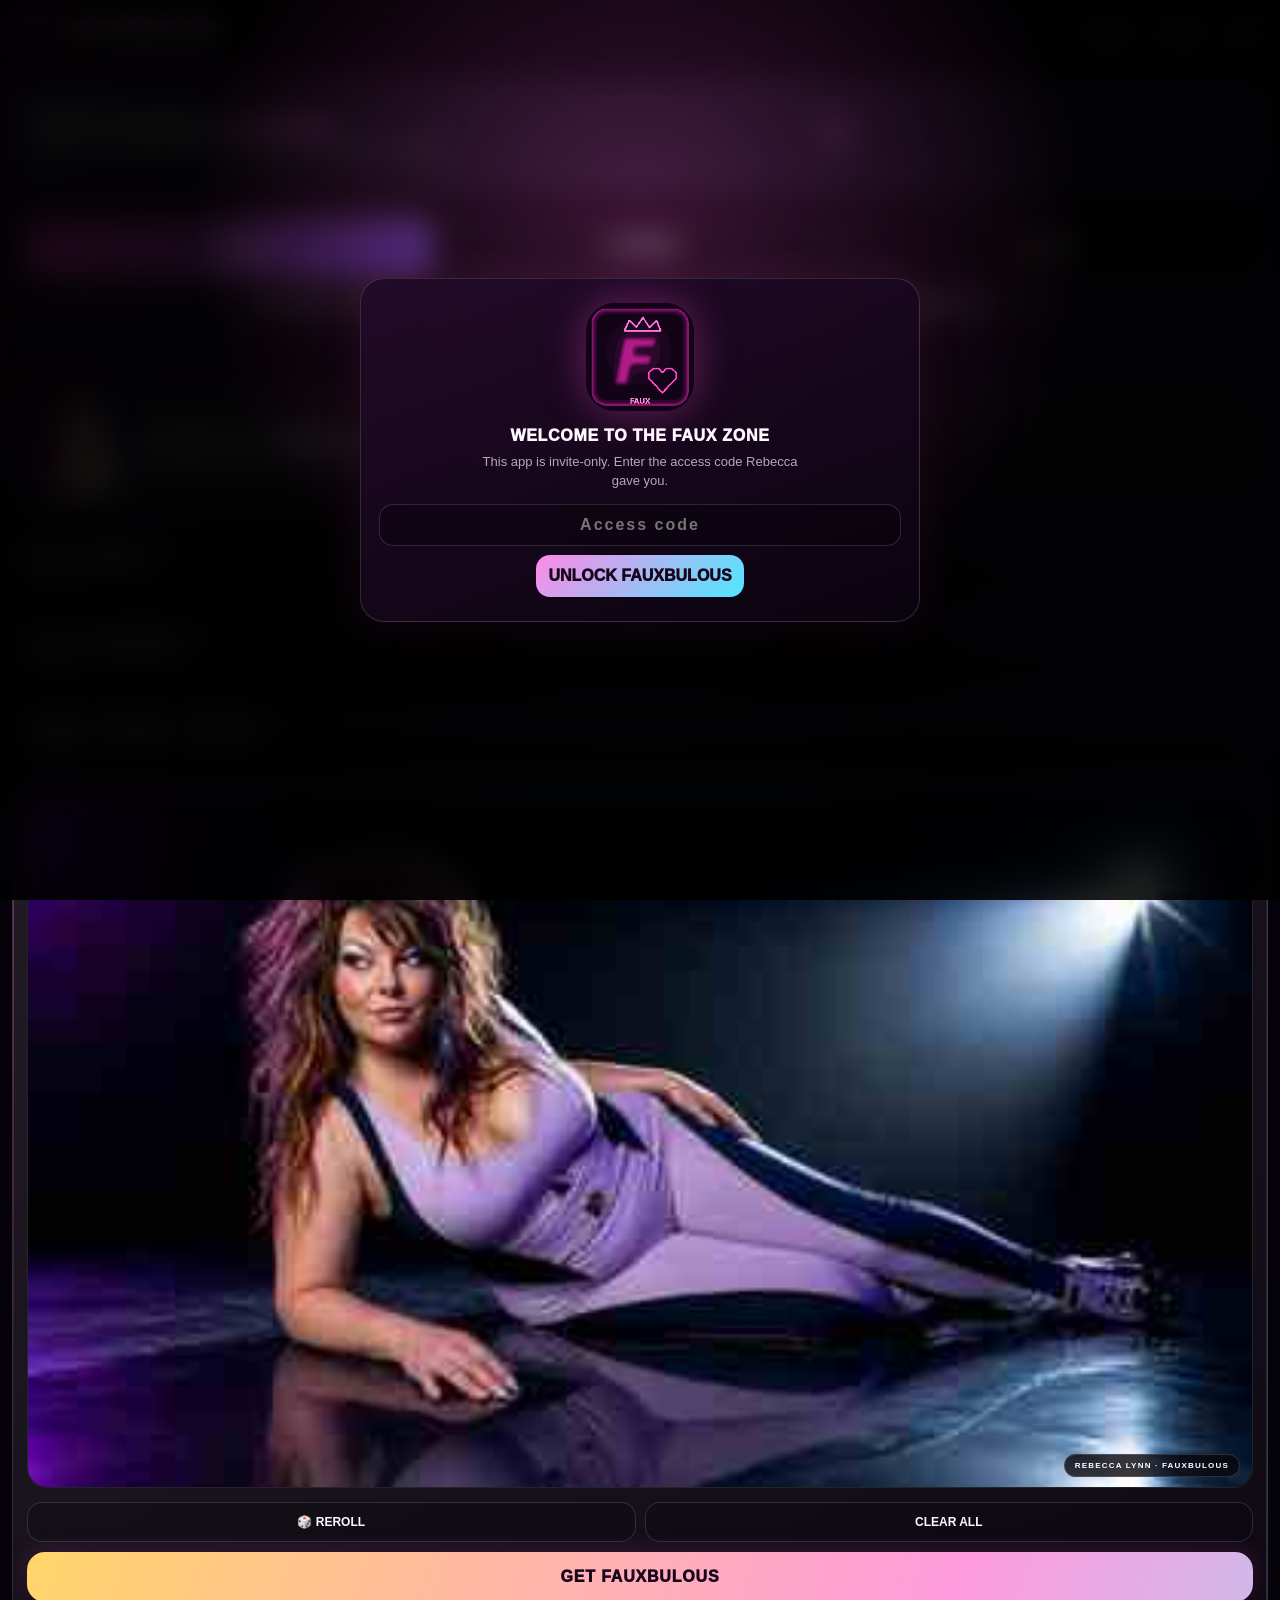
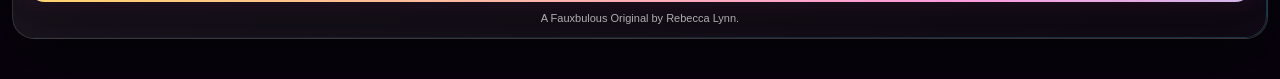
<file: index.html>
<!doctype html><html lang="en"><head>
<meta charset="utf-8"><meta name="viewport" content="width=device-width,initial-scale=1,maximum-scale=1,viewport-fit=cover"><meta name="theme-color" content="#100616"><meta name="mobile-web-app-capable" content="yes"><meta name="apple-mobile-web-app-capable" content="yes"><meta name="apple-mobile-web-app-status-bar-style" content="black-translucent"><meta name="apple-mobile-web-app-title" content="Fauxbulous"><title>AI-FAUXBULOUS</title><link rel="manifest" href="./manifest.json"><link rel="icon" href="./icons/favicon-32.png"><link rel="apple-touch-icon" href="./icons/apple-touch-icon.png"><link rel="stylesheet" href="./style.css"></head><body>
<div class="fx fx1"></div><div class="fx fx2"></div><div class="fx fx3"></div><div id="sparkLayer" class="sparkLayer" aria-hidden="true"></div>
<div class="app" id="app"><header class="topbar"><div class="brand"><img class="brandIconImg" src="./icons/icon-192.png" alt=""><div class="brandText"><div class="brandTitle">AI‑FAUXBULOUS</div><div class="brandTag">Dream it. Describe it. Create it.</div></div></div><div class="topActions"><button id="ideasBtn" class="miniBtn" type="button">💡 IDEAS</button><button id="stuckBtn" class="miniBtn miniBtnGold" type="button">HELP</button></div></header>
<main class="content" id="content">
<section class="hero card"><div><div class="eyebrow">FAUX STUDIO</div><div class="heroTitle">Build something <span>fauxbulous.</span></div><div class="heroSub">Custom image prompts with identity-safe styling, camera direction, story, and glam.</div></div><button id="spicyToggle" class="spicyBtn" type="button" aria-pressed="false"><span>🔥</span><b>SPICY MODE</b><small>OFF</small></button></section>
<section id="spicyNote" class="spicyNote hidden">🔥 Spicy Mode is for clearly adult, sensual fashion and boudoir-style glamour. It keeps imagery non-explicit and avoids nudity or sexual acts.</section>
<section class="card"><div class="cardTitle">Mode</div><div class="row"><button id="modeCustom" class="segBtn active" type="button">CUSTOM</button><button id="modeSurprise" class="segBtn" type="button">SURPRISE ME</button></div><div id="surpriseTip" class="tip hidden">Surprise Me rerolls styling and scene while keeping your people setup.</div></section>
<section class="card"><div class="cardTitle">People Setup</div><div class="grid2"><div class="field"><div class="label">How many</div><div class="pillGroup" id="countPills"></div></div><div class="field"><div class="label">Gender</div><div class="pillGroup" id="genderPills"></div></div></div><div class="grid2"><div class="field"><div class="label">Names</div><button id="namesOnImg" class="toggleBtn" type="button" aria-pressed="false">Names on image: OFF</button></div><div class="field"><div class="label">Date</div><button id="dateOnImg" class="toggleBtn" type="button" aria-pressed="false">Date on image: OFF</button></div></div><div class="grid2"><div class="field"><div class="label">Signature</div><button id="sigOnImg" class="toggleBtn" type="button" aria-pressed="true">Signature: ON</button></div><div class="field"><div class="label">Layout</div><button id="layoutPick" class="pickBtn" type="button" data-pick="layout">Pick layout</button></div></div><div id="namesInputs" class="field hidden"><div class="label">Person names</div><div id="nameInputs" class="nameInputs"></div></div><div class="field"><div class="label">People</div><div class="pillGroup" id="personTabs"></div></div></section>
<section class="card" id="personCard"><div class="cardTitle" id="personCardTitle">Person</div><div class="stack"><div class="grid2"><div class="field"><div class="label">Expression</div><button class="pickBtn" type="button" data-pick="expression">Pick expression</button></div><div class="field"><div class="label">Pose</div><button id="posePick" class="pickBtn" type="button" data-pick="pose">Pick pose</button></div></div><div class="field"><div class="label">Hair style</div><button class="pickBtn" type="button" data-pick="hairStyle">Pick hair style</button></div><div class="grid2"><div class="field"><div class="label">Hair color</div><button class="pickBtn" type="button" data-pick="hairColor">Pick hair color</button></div><div class="field"><div class="label">Hair texture</div><button class="pickBtn" type="button" data-pick="hairTexture">Pick hair texture</button></div></div><div class="grid2"><div class="field"><div class="label">Makeup</div><button id="mkToggle" class="toggleBtn" type="button" aria-pressed="false">Makeup: OFF</button><button id="mkPick" class="pickBtn hidden" type="button" data-pick="makeup">Pick makeup</button></div><div class="field"><div class="label">Lashes</div><button id="lashToggle" class="toggleBtn" type="button" aria-pressed="false">Lashes: OFF</button></div></div><div class="grid2"><div class="field"><div class="label">Nails style</div><button class="pickBtn" type="button" data-pick="nailsStyle">Pick nails</button></div><div class="field"><div class="label">Nails color</div><button class="pickBtn" type="button" data-pick="nailsColor">Pick nail color</button></div></div><div class="field"><div class="label">Interaction</div><button id="interPick" class="pickBtn" type="button" data-pick="interaction">Pick interaction</button><div class="smallNote">For groups, choose interaction once on Person 1.</div></div><div class="cardDivider"></div><div class="grid2"><div class="field"><div class="label">Tops</div><button class="pickBtn" type="button" data-pick="tops">Pick tops</button><button id="topsColorBtn" class="pickBtn hidden" type="button" data-pick="topsColor">Pick top color</button></div><div class="field"><div class="label">Bottoms</div><button class="pickBtn" type="button" data-pick="bottoms">Pick bottoms</button><button id="bottomsColorBtn" class="pickBtn hidden" type="button" data-pick="bottomsColor">Pick bottom color</button></div></div><div class="grid2"><div class="field"><div class="label">Dresses</div><button class="pickBtn" type="button" data-pick="dresses">Pick dresses</button><button id="dressesColorBtn" class="pickBtn hidden" type="button" data-pick="dressesColor">Pick dress color</button></div><div class="field"><div class="label">Shoes</div><button class="pickBtn" type="button" data-pick="shoes">Pick shoes</button><button id="shoesColorBtn" class="pickBtn hidden" type="button" data-pick="shoesColor">Pick shoe color</button></div></div><div class="grid2"><div class="field"><div class="label">Onesies</div><button class="pickBtn" type="button" data-pick="onesies">Pick onesies</button><button id="onesiesColorBtn" class="pickBtn hidden" type="button" data-pick="onesiesColor">Pick onesie color</button></div><div class="field"><div class="label">Costumes</div><button class="pickBtn" type="button" data-pick="costumes">Pick costumes</button><button id="costumesColorBtn" class="pickBtn hidden" type="button" data-pick="costumesColor">Pick costume color</button></div></div><div class="grid2"><div class="field"><div class="label">Accessories</div><button class="pickBtn" type="button" data-pick="accessories">Pick accessories</button></div><div class="field"><div class="label">Jewelry</div><button class="pickBtn" type="button" data-pick="jewelry">Pick jewelry</button></div></div><div class="grid2"><div class="field"><div class="label">Piercings</div><button id="pierToggle" class="toggleBtn" type="button" aria-pressed="false">Piercings: OFF</button><input id="pierInput" class="textInput hidden" type="text" placeholder="Type piercings…"></div><div class="field"><div class="label">Tattoos</div><button id="tatToggle" class="toggleBtn" type="button" aria-pressed="false">Tattoos: OFF</button><input id="tatInput" class="textInput hidden" type="text" placeholder="Type tattoos…"></div></div></div></section>
<section class="card" id="sceneCard"><div class="cardTitle">Scene & Style</div><div class="grid2"><div class="field"><div class="label">Indoor / Outdoor</div><button class="pickBtn" type="button" data-pick="sceneIO">Pick</button></div><div class="field"><div class="label">Environment</div><button class="pickBtn" type="button" data-pick="environment">Pick environment</button></div></div><div class="grid2"><div class="field"><div class="label">Time of day</div><button class="pickBtn" type="button" data-pick="timeOfDay">Pick time</button></div><div class="field"><div class="label">Weather</div><button class="pickBtn" type="button" data-pick="weather">Pick weather</button></div></div><div class="grid2"><div class="field"><div class="label">Camera angle</div><button class="pickBtn" type="button" data-pick="cameraAngle">Pick angle</button></div><div class="field"><div class="label">Lighting</div><button class="pickBtn" type="button" data-pick="lighting">Pick lighting</button></div></div><div class="grid2"><div class="field"><div class="label">Lens / filter</div><button class="pickBtn" type="button" data-pick="lens">Pick lens look</button></div><div class="field"><div class="label">Mood</div><button class="pickBtn" type="button" data-pick="mood">Pick mood</button></div></div><div class="field"><div class="label">Scrapbook</div><button id="scrapToggle" class="toggleBtn" type="button" aria-pressed="true">Scrapbook: ON</button></div><div id="scrapFields"><div class="grid2"><div class="field"><div class="label">Scrapbook level</div><div class="pillGroup" id="scrapLevelPills"></div></div><div class="field"><div class="label">Scrapbook style</div><button class="pickBtn" type="button" data-pick="scrapStyle">Pick style</button></div></div><div class="field"><div class="label">Scrapbook elements</div><button class="pickBtn" type="button" data-pick="scrapElements">Pick elements</button></div></div></section>
<section class="card actionCard"><div class="row"><button id="rerollBtn" class="ghostBtn" type="button">🎲 REROLL</button><button id="clearBtn" class="ghostBtn" type="button">CLEAR ALL</button></div><button id="goBtn" class="bigBtn" type="button"><span>✦</span> GET FAUXBULOUS <span>✦</span></button><div class="footer">A Fauxbulous Original by Rebecca Lynn.</div></section></main></div>
<div id="accessModal" class="modal accessModal" role="dialog" aria-modal="true"><div class="modalGlass accessGlass"><img src="./icons/icon-192.png" class="accessIcon" alt=""><div class="modalTitle center">WELCOME TO THE FAUX ZONE</div><div class="accessText">This app is invite-only. Enter the access code Rebecca gave you.</div><input id="accessCodeInput" class="textInput accessInput" type="password" autocomplete="one-time-code" placeholder="Access code"><div id="accessError" class="errorText hidden">That code didn’t unlock the glitter vault.</div><button id="accessEnter" class="confirmBtn" type="button">UNLOCK FAUXBULOUS</button></div></div>
<div id="pickerModal" class="modal hidden" role="dialog" aria-modal="true"><div class="modalGlass modalGlassTall"><div class="modalTop"><div id="pickerTitle" class="modalTitle">Pick</div><button id="pickerClose" class="miniBtn" type="button">✕</button></div><div id="pickerList" class="pickerList" role="listbox"></div><div id="customBox" class="customBox hidden"><div class="label">Custom</div><input id="customInput" class="textInput" type="text" placeholder="Type your custom choice…"></div><div class="modalBottom"><button id="pickerConfirm" class="confirmBtn" type="button">CONFIRM</button></div></div></div>
<div id="promptModal" class="modal hidden" role="dialog" aria-modal="true"><div class="modalGlass modalGlassTall"><div class="modalTop"><div class="modalTitle">READY, SET, FAUX</div><button id="promptClose" class="miniBtn" type="button">✕</button></div><textarea id="promptText" class="promptText" readonly></textarea><div class="modalBottom"><button id="copyBtn" class="confirmBtn" type="button">COPY PROMPT</button><button id="promptOk" class="ghostBtn" type="button">DONE</button></div></div></div>
<div id="ideasModal" class="modal hidden" role="dialog" aria-modal="true"><div class="modalGlass modalGlassTall"><div class="modalTop"><div class="modalTitle">IDEAS & ISSUES 💡</div><button id="ideasClose" class="miniBtn" type="button">✕</button></div><div class="smallNote">Send Rebecca a feature idea or tell her exactly what broke. The report opens as a GitHub issue so she can hand it to ChatGPT for repair.</div><div class="field"><div class="label">Type</div><select id="ideaType" class="select"><option>Idea / feature request</option><option>Bug / something is broken</option><option>Design / UI suggestion</option><option>Prompt quality issue</option></select></div><div class="field"><div class="label">Title</div><input id="ideaTitle" class="textInput" type="text" placeholder="Short title"></div><div class="field grow"><div class="label">Details</div><textarea id="ideaDetails" class="ideaText" placeholder="What would you like changed? If it is a bug, tell Rebecca what you tapped and what happened."></textarea></div><div class="modalBottom"><button id="copyReportBtn" class="ghostBtn" type="button">COPY REPORT</button><button id="sendReportBtn" class="confirmBtn" type="button">SEND TO REBECCA</button></div></div></div>
<div id="welcomeModal" class="modal hidden" role="dialog" aria-modal="true"><div class="modalGlass"><div class="welcomeText">Hi bestie. You’re officially in the Faux Zone. ✨</div><button id="enterBtn" class="confirmBtn" type="button">ENTER NOW</button></div></div>
<div id="stuckModal" class="modal hidden" role="dialog" aria-modal="true"><div class="modalGlass modalGlassTall"><div class="modalTop"><div class="modalTitle">QUICK HELP</div><button id="stuckClose" class="miniBtn" type="button">✕</button></div><div class="letter" id="stuckLetter"></div><div class="modalBottom"><button id="stuckOk" class="confirmBtn" type="button">GOT IT</button></div></div></div>
<script defer src="./script.js?v=24"></script><script defer src="./suite-v5.js?v=24"></script><script defer src="./learn-v6.js?v=24"></script><script defer src="./creator-v7.js?v=24"></script><script defer src="./finish-v9.js?v=24"></script><script defer src="./signature-v10.js?v=24"></script><script defer src="./ui-v14-patch.js?v=24"></script><script defer src="./ui-v24-stable.js?v=24"></script></body></html>
</file>
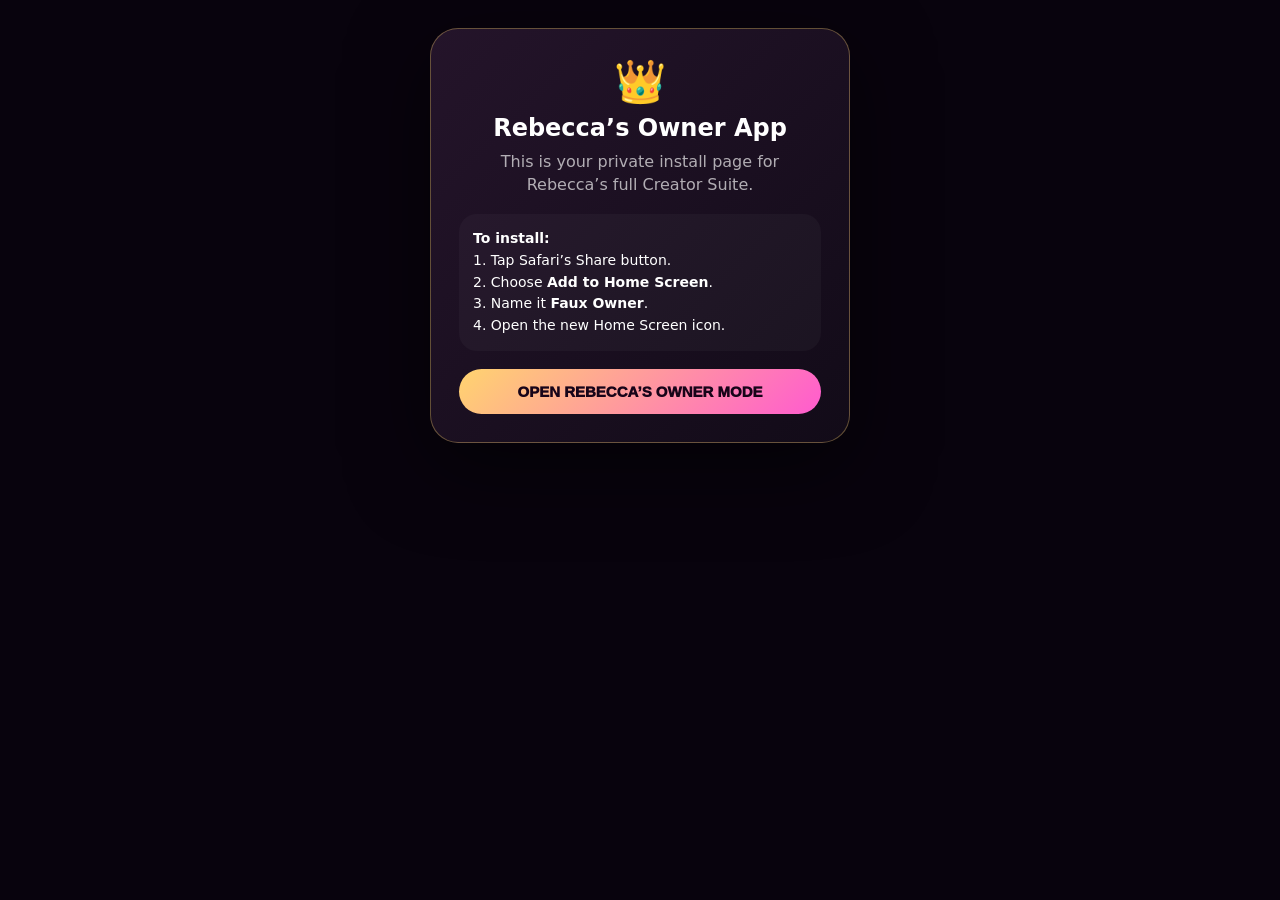
<file: owner-install-v36.html>
<!doctype html><html lang="en"><head><meta charset="utf-8"><meta name="viewport" content="width=device-width,initial-scale=1,viewport-fit=cover"><meta name="theme-color" content="#100616"><meta name="apple-mobile-web-app-capable" content="yes"><meta name="apple-mobile-web-app-status-bar-style" content="black-translucent"><meta name="apple-mobile-web-app-title" content="Faux Owner"><link rel="manifest" href="./owner-manifest.json?v=36"><link rel="apple-touch-icon" href="./icons/icon-192.png"><title>Rebecca’s Owner App</title><style>html,body{margin:0;min-height:100%;background:#08030d;color:#fff;font-family:system-ui,-apple-system,sans-serif}body{display:grid;place-items:center;padding:28px}.box{width:min(420px,100%);box-sizing:border-box;text-align:center;padding:28px;border:1px solid #ffd46f55;border-radius:28px;background:linear-gradient(135deg,#24142a,#120b18);box-shadow:0 24px 80px #0008}.crown{font-size:42px}.t{font-weight:900;font-size:24px;margin:8px 0}.s{color:#ffffffa8;line-height:1.45}.steps{margin:18px 0;text-align:left;padding:14px;border-radius:18px;background:#ffffff08;line-height:1.55;font-size:14px}.go{width:100%;border:0;border-radius:999px;padding:14px 16px;font-size:15px;font-weight:950;background:linear-gradient(135deg,#ffd46f,#ff5bcf);color:#180419}</style></head><body><div class="box"><div class="crown">👑</div><div class="t">Rebecca’s Owner App</div><div class="s">This is your private install page for Rebecca’s full Creator Suite.</div><div class="steps"><b>To install:</b><br>1. Tap Safari’s Share button.<br>2. Choose <b>Add to Home Screen</b>.<br>3. Name it <b>Faux Owner</b>.<br>4. Open the new Home Screen icon.</div><button class="go" id="go">OPEN REBECCA’S OWNER MODE</button></div><script>const openOwner=()=>{localStorage.setItem('faux-rebecca-owner-access-v34','1');localStorage.setItem('faux-rebecca-owner-view-v34','1');location.replace('./?owner=rebecca&v=36')};document.getElementById('go').onclick=openOwner;const standalone=window.matchMedia('(display-mode: standalone)').matches||window.navigator.standalone===true;if(standalone)openOwner();</script></body></html>
</file>
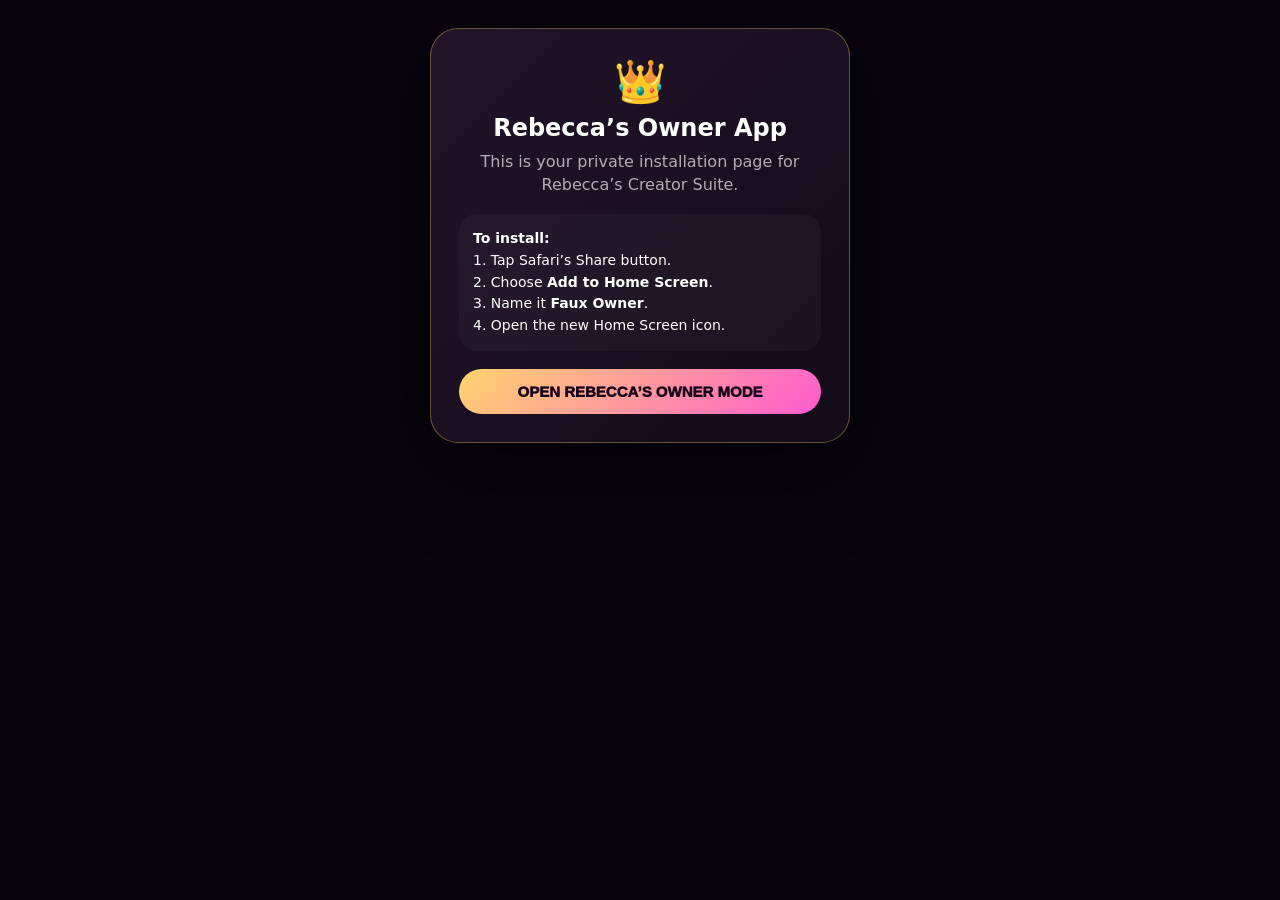
<file: owner-v36.html>
<!doctype html><html lang="en"><head><meta charset="utf-8"><meta name="viewport" content="width=device-width,initial-scale=1,viewport-fit=cover"><meta name="theme-color" content="#100616"><meta name="apple-mobile-web-app-capable" content="yes"><meta name="apple-mobile-web-app-status-bar-style" content="black-translucent"><meta name="apple-mobile-web-app-title" content="Faux Owner"><link rel="manifest" href="./owner-manifest.json?v=36"><link rel="apple-touch-icon" href="./icons/icon-192.png"><title>Rebecca’s AI-FAUXBULOUS Owner App</title><style>html,body{margin:0;min-height:100%;background:#08030d;color:#fff;font-family:system-ui,-apple-system,sans-serif}body{display:grid;place-items:center;padding:28px}.box{width:min(420px,100%);box-sizing:border-box;text-align:center;padding:28px;border:1px solid #ffd46f55;border-radius:28px;background:linear-gradient(135deg,#24142a,#120b18);box-shadow:0 24px 80px #0008}.crown{font-size:42px}.t{font-weight:900;font-size:24px;margin:8px 0}.s{color:#ffffffa8;line-height:1.45}.steps{margin:18px 0;text-align:left;padding:14px;border-radius:18px;background:#ffffff08;line-height:1.55;font-size:14px}.go{width:100%;border:0;border-radius:999px;padding:14px 16px;font-size:15px;font-weight:950;background:linear-gradient(135deg,#ffd46f,#ff5bcf);color:#180419}</style></head><body><div class="box"><div class="crown">👑</div><div class="t">Rebecca’s Owner App</div><div class="s">This is your private installation page for Rebecca’s Creator Suite.</div><div class="steps"><b>To install:</b><br>1. Tap Safari’s Share button.<br>2. Choose <b>Add to Home Screen</b>.<br>3. Name it <b>Faux Owner</b>.<br>4. Open the new Home Screen icon.</div><button class="go" id="go">OPEN REBECCA’S OWNER MODE</button></div><script>const openOwner=()=>{localStorage.setItem('faux-rebecca-owner-access-v34','1');localStorage.setItem('faux-rebecca-owner-view-v34','1');location.replace('./?owner=rebecca&v=36')};document.getElementById('go').onclick=openOwner;const standalone=window.matchMedia('(display-mode: standalone)').matches||window.navigator.standalone===true;if(standalone)openOwner();</script></body></html>
</file>
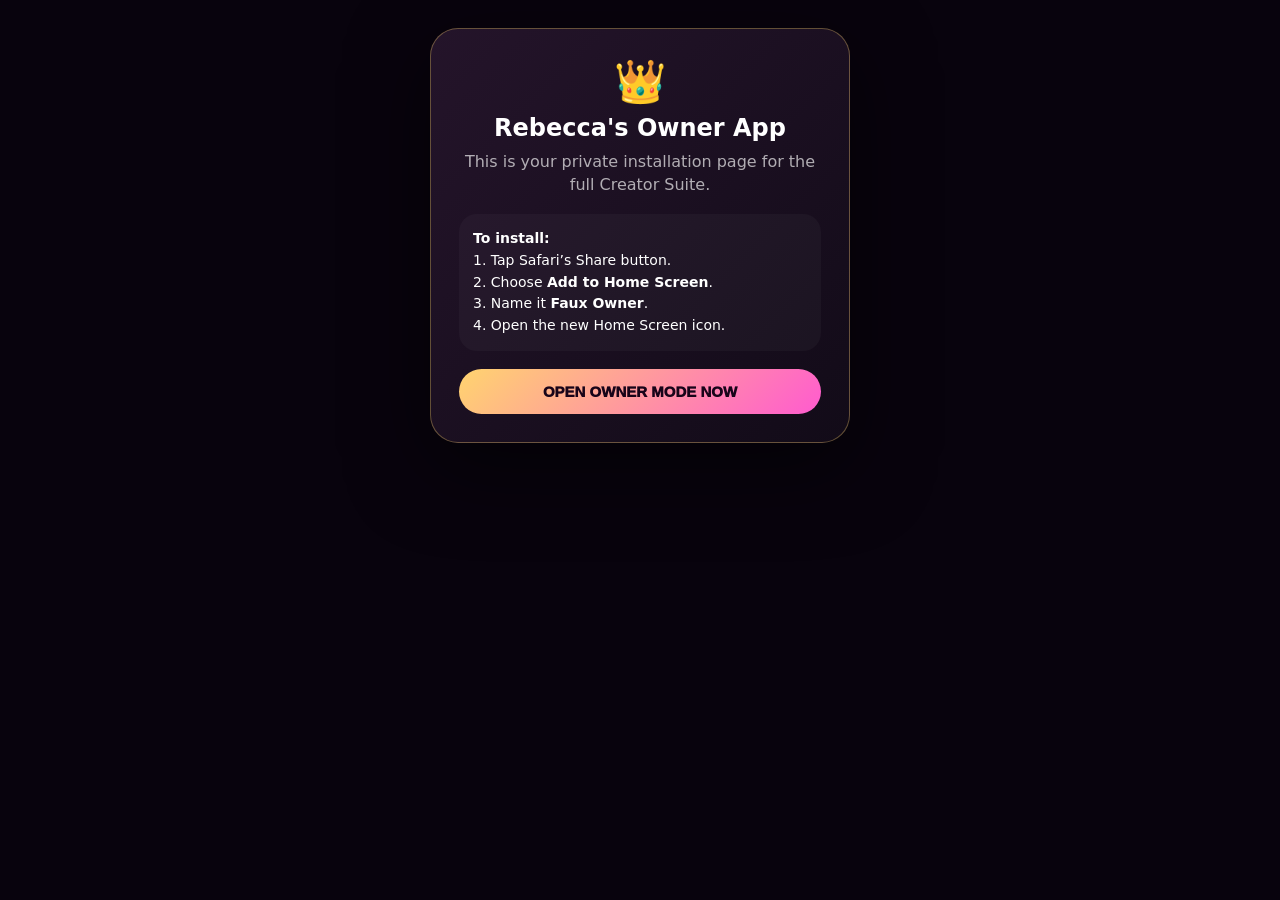
<file: owner.html>
<!doctype html><html lang="en"><head><meta charset="utf-8"><meta name="viewport" content="width=device-width,initial-scale=1,viewport-fit=cover"><meta name="theme-color" content="#100616"><meta name="apple-mobile-web-app-capable" content="yes"><meta name="apple-mobile-web-app-status-bar-style" content="black-translucent"><meta name="apple-mobile-web-app-title" content="Faux Owner"><link rel="manifest" href="./owner-manifest.json"><link rel="apple-touch-icon" href="./icons/icon-192.png"><title>Rebecca's AI-FAUXBULOUS Owner App</title><style>html,body{margin:0;min-height:100%;background:#08030d;color:#fff;font-family:system-ui,-apple-system,sans-serif}body{display:grid;place-items:center;padding:28px}.box{width:min(420px,100%);box-sizing:border-box;text-align:center;padding:28px;border:1px solid #ffd46f55;border-radius:28px;background:linear-gradient(135deg,#24142a,#120b18);box-shadow:0 24px 80px #0008}.crown{font-size:42px}.t{font-weight:900;font-size:24px;margin:8px 0}.s{color:#ffffffa8;line-height:1.45}.steps{margin:18px 0;text-align:left;padding:14px;border-radius:18px;background:#ffffff08;line-height:1.55;font-size:14px}.go{width:100%;border:0;border-radius:999px;padding:14px 16px;font-size:15px;font-weight:950;background:linear-gradient(135deg,#ffd46f,#ff5bcf);color:#180419}</style></head><body><div class="box"><div class="crown">👑</div><div class="t">Rebecca's Owner App</div><div class="s">This is your private installation page for the full Creator Suite.</div><div class="steps"><b>To install:</b><br>1. Tap Safari’s Share button.<br>2. Choose <b>Add to Home Screen</b>.<br>3. Name it <b>Faux Owner</b>.<br>4. Open the new Home Screen icon.</div><button class="go" id="go">OPEN OWNER MODE NOW</button></div><script>const openOwner=()=>{localStorage.setItem('faux-rebecca-owner-access-v34','1');localStorage.setItem('faux-rebecca-owner-view-v34','1');location.replace('./?owner=rebecca&v=36')};document.getElementById('go').onclick=openOwner;const standalone=window.matchMedia('(display-mode: standalone)').matches||window.navigator.standalone===true;if(standalone)openOwner();</script></body></html>
</file>
<file: style.css>
*{box-sizing:border-box} :root{--bg:#08030d;--bg2:#190821;--glass:rgba(20,8,31,.72);--stroke:rgba(255,255,255,.14);--pink:#ff4fcf;--pink2:#ff8ae6;--purple:#9a52ff;--cyan:#4fe8ff;--gold:#ffd56a;--text:#fff7ff;--muted:rgba(255,247,255,.68);--danger:#ff5478;--shadow:0 22px 60px rgba(0,0,0,.48);--r:22px;--font:-apple-system,BlinkMacSystemFont,"Segoe UI",Inter,Roboto,Arial,sans-serif}
html{width:100%;min-height:100%;margin:0;background:var(--bg);overflow-x:hidden;-webkit-text-size-adjust:100%}
body{width:100%;min-height:100%;margin:0;background:var(--bg);color:var(--text);font-family:var(--font);overflow-x:hidden;position:relative;-webkit-tap-highlight-color:transparent}
button,input,select,textarea{font:inherit}.hidden{display:none!important}
.fx{position:fixed;border-radius:50%;filter:blur(70px);opacity:.42;pointer-events:none;animation:drift 12s ease-in-out infinite alternate;will-change:transform}
.fx1{width:44vw;height:44vw;left:-15vw;top:-10vw;background:#ff2ac7}.fx2{width:48vw;height:48vw;right:-18vw;top:20vh;background:#5e33ff;animation-delay:-3s}.fx3{width:40vw;height:40vw;left:30vw;bottom:-20vw;background:#1ddfff;animation-delay:-6s}
@keyframes drift{to{transform:translate3d(5vw,3vh,0) scale(1.15)}}
.sparkLayer{position:fixed;inset:0;pointer-events:none;z-index:2;overflow:hidden}.spark{position:absolute;width:4px;height:4px;border-radius:50%;background:white;box-shadow:0 0 9px var(--pink);animation:spark 1s ease-out forwards}@keyframes spark{0%{opacity:0;transform:scale(.2)}30%{opacity:1}100%{opacity:0;transform:translateY(-34px) scale(1.7)}}
.app{min-height:100dvh;display:flex;flex-direction:column;position:relative;z-index:3;background:linear-gradient(180deg,rgba(8,3,13,.55),rgba(8,3,13,.82))}
.topbar{display:flex;justify-content:space-between;align-items:center;gap:10px;padding:calc(10px + env(safe-area-inset-top)) 12px 10px;border-bottom:1px solid rgba(255,255,255,.08);background:rgba(6,2,10,.88);backdrop-filter:blur(22px);-webkit-backdrop-filter:blur(22px)}
.brand{display:flex;align-items:center;gap:10px;min-width:0}.brandIconImg{width:48px;height:48px;border-radius:15px;box-shadow:0 0 22px rgba(255,79,207,.42)}.brandText{min-width:0}.brandTitle{font-weight:950;letter-spacing:.7px;font-size:17px;text-shadow:0 0 20px rgba(255,79,207,.4)}.brandTag{font-size:11px;color:var(--muted);white-space:nowrap;overflow:hidden;text-overflow:ellipsis}.topActions{display:flex;gap:7px}
.content{width:100%;padding:12px 12px calc(28px + env(safe-area-inset-bottom));overflow:visible;overscroll-behavior-y:auto}
.card{position:relative;padding:15px;margin-bottom:12px;border:1px solid var(--stroke);border-radius:var(--r);background:linear-gradient(145deg,rgba(255,255,255,.105),rgba(255,255,255,.035));box-shadow:var(--shadow),inset 0 1px rgba(255,255,255,.06);backdrop-filter:blur(20px);-webkit-backdrop-filter:blur(20px)}.card:before{content:"";position:absolute;inset:0;border-radius:inherit;padding:1px;background:linear-gradient(135deg,rgba(255,79,207,.45),transparent 35%,rgba(79,232,255,.2));-webkit-mask:linear-gradient(#000 0 0) content-box,linear-gradient(#000 0 0);-webkit-mask-composite:xor;pointer-events:none}
.hero{display:flex;justify-content:space-between;align-items:center;gap:12px;overflow:hidden}.hero:after{content:"✦";position:absolute;right:32%;top:8px;color:var(--pink2);opacity:.25;font-size:72px;transform:rotate(17deg)}.eyebrow{font-size:10px;font-weight:900;letter-spacing:2px;color:var(--cyan)}.heroTitle{font-size:22px;font-weight:950;line-height:1.05;margin:3px 0}.heroTitle span{background:linear-gradient(90deg,var(--pink2),var(--cyan));-webkit-background-clip:text;color:transparent}.heroSub{font-size:12px;line-height:1.35;color:var(--muted);max-width:440px}
.spicyBtn{min-width:108px;border:1px solid rgba(255,255,255,.16);border-radius:20px;padding:10px;background:rgba(0,0,0,.22);color:white;display:grid;grid-template-columns:auto 1fr;gap:1px 6px;align-items:center;text-align:left;box-shadow:inset 0 0 18px rgba(255,255,255,.03)}.spicyBtn span{font-size:24px;grid-row:1/3}.spicyBtn b{font-size:11px}.spicyBtn small{font-size:10px;color:var(--muted)}.spicyBtn[aria-pressed=true]{border-color:rgba(255,74,102,.8);background:linear-gradient(135deg,rgba(255,35,96,.35),rgba(255,79,207,.18));box-shadow:0 0 24px rgba(255,44,99,.25),inset 0 0 22px rgba(255,80,160,.12)}.spicyNote{padding:11px 13px;margin-bottom:12px;border-radius:16px;border:1px solid rgba(255,84,120,.38);background:rgba(120,7,36,.34);font-size:12px;line-height:1.4}body.spicy{--pink:#ff285f;--pink2:#ff5894;--purple:#ff2ac7;--cyan:#ff9cce}
.cardTitle{font-size:12px;font-weight:950;letter-spacing:.8px;text-transform:uppercase;color:rgba(255,255,255,.86);margin-bottom:10px}.row{display:flex;gap:9px}.grid2{display:grid;grid-template-columns:1fr 1fr;gap:10px}.stack{display:flex;flex-direction:column;gap:10px}.field{min-width:0;margin-top:10px}.grid2>.field{margin-top:0}.label{font-size:11px;color:var(--muted);margin-bottom:5px}.smallNote{font-size:11px;line-height:1.35;color:var(--muted);margin-top:5px}.tip{font-size:11px;color:var(--muted);margin-top:9px;padding:9px;border-radius:13px;background:rgba(255,255,255,.04)}
button{cursor:pointer;touch-action:manipulation}.segBtn,.pill,.pickBtn,.toggleBtn,.ghostBtn,.miniBtn,.confirmBtn,.bigBtn{border:1px solid var(--stroke);color:var(--text);background:rgba(0,0,0,.2);transition:transform .14s ease,box-shadow .2s ease,border-color .2s ease,background .2s ease}.segBtn:active,.pill:active,.pickBtn:active,.toggleBtn:active,.ghostBtn:active,.miniBtn:active,.confirmBtn:active,.bigBtn:active{transform:scale(.98)}.segBtn{flex:1;border-radius:999px;padding:11px;font-size:12px;font-weight:900;letter-spacing:.7px}.segBtn.active{border-color:rgba(255,79,207,.65);background:linear-gradient(135deg,rgba(255,79,207,.22),rgba(79,232,255,.1));box-shadow:0 0 20px rgba(255,79,207,.16)}.pillGroup{display:flex;flex-wrap:wrap;gap:7px}.pill{border-radius:999px;padding:9px 11px;font-size:11px;font-weight:850}.pill.active{border-color:rgba(79,232,255,.7);background:rgba(79,232,255,.13);box-shadow:0 0 18px rgba(79,232,255,.12)}.pickBtn,.toggleBtn{width:100%;min-height:44px;border-radius:14px;padding:10px 11px;text-align:left;font-size:13px;font-weight:800;overflow:hidden;text-overflow:ellipsis}.pickBtn:after{content:"›";float:right;opacity:.65;font-size:18px;line-height:13px}.toggleBtn{text-align:center}.toggleBtn[aria-pressed=true]{border-color:rgba(255,213,106,.55);background:linear-gradient(135deg,rgba(255,213,106,.16),rgba(255,79,207,.09))}
.textInput,.select,.ideaText,.promptText{width:100%;border:1px solid var(--stroke);border-radius:14px;background:rgba(0,0,0,.26);color:var(--text);padding:11px 12px;outline:none;font-size:16px}.textInput:focus,.select:focus,.ideaText:focus{border-color:rgba(255,79,207,.65);box-shadow:0 0 0 3px rgba(255,79,207,.1)}.select option{color:#111}.cardDivider{height:1px;background:rgba(255,255,255,.08);margin:2px 0 0}.ghostBtn{flex:1;border-radius:15px;padding:12px;font-weight:900;font-size:12px}.bigBtn{width:100%;border:0;border-radius:18px;padding:16px;margin-top:10px;font-weight:950;letter-spacing:.8px;color:#17051b;background:linear-gradient(110deg,var(--gold),#ff9bdd 38%,#78f1ff 75%,var(--gold));background-size:200% 100%;box-shadow:0 16px 34px rgba(0,0,0,.42),0 0 26px rgba(255,79,207,.18);animation:shine 5s linear infinite}.bigBtn span{opacity:.7}@keyframes shine{to{background-position:200% 0}}.footer{text-align:center;font-size:11px;color:var(--muted);margin-top:10px}.miniBtn{border-radius:999px;padding:9px 10px;font-size:10px;font-weight:950;white-space:nowrap}.miniBtnGold{border-color:rgba(255,213,106,.5);color:#ffe59b}
.modal{position:fixed;inset:0;z-index:50;display:flex;align-items:center;justify-content:center;padding:16px;background:rgba(0,0,0,.72);backdrop-filter:blur(15px);-webkit-backdrop-filter:blur(15px)}.modalGlass{width:min(560px,100%);max-height:88dvh;padding:15px;border:1px solid rgba(255,255,255,.15);border-radius:24px;background:linear-gradient(160deg,rgba(35,10,42,.96),rgba(10,4,15,.96));box-shadow:0 30px 90px rgba(0,0,0,.7),0 0 44px rgba(255,79,207,.12)}.modalGlassTall{display:flex;flex-direction:column}.modalTop{display:flex;justify-content:space-between;align-items:center;gap:10px}.modalTitle{font-weight:950;letter-spacing:.7px}.center{text-align:center}.modalBottom{display:flex;gap:8px;margin-top:11px}.confirmBtn{flex:1;border:0;border-radius:14px;padding:12px;font-weight:950;color:#18051c;background:linear-gradient(135deg,var(--pink2),var(--cyan))}.pickerList{overflow:auto;max-height:52dvh;display:flex;flex-direction:column;gap:7px;margin-top:10px}.pickItem{border:1px solid var(--stroke);border-radius:14px;background:rgba(255,255,255,.04);color:white;padding:11px;text-align:left;font-size:13px}.pickItem.active{border-color:var(--pink);background:rgba(255,79,207,.13)}.customBox{margin-top:10px}.promptText{min-height:52dvh;resize:none;line-height:1.38;margin-top:10px}.ideaText{min-height:180px;resize:vertical;line-height:1.4}.grow{flex:1}.welcomeText{text-align:center;font-size:17px;font-weight:900;margin:8px 0 14px}.letter{overflow:auto;line-height:1.48;font-size:13px;color:rgba(255,255,255,.88);margin-top:8px}.accessModal{z-index:100;background:radial-gradient(circle at 50% 25%,rgba(255,79,207,.2),rgba(0,0,0,.88) 48%)}.accessGlass{text-align:center;padding:24px 18px}.accessIcon{width:108px;height:108px;border-radius:29px;box-shadow:0 0 42px rgba(255,79,207,.35);margin-bottom:12px}.accessText{font-size:13px;line-height:1.45;color:var(--muted);margin:8px auto 14px;max-width:330px}.accessInput{text-align:center;letter-spacing:2px;font-weight:900;margin-bottom:9px}.errorText{font-size:12px;color:#ff809b;margin:0 0 9px}
@media(max-width:560px){.fx{animation:none!important;will-change:auto}.grid2{grid-template-columns:1fr}.hero{align-items:flex-start}.heroTitle{font-size:19px}.heroSub{font-size:11px}.spicyBtn{min-width:102px}.brandTag{display:none}.topActions{gap:5px}.miniBtn{padding:8px 9px}.card{padding:13px}.modal{padding:10px}.modalGlass{border-radius:20px;max-height:92dvh}}
@media(max-width:390px){.brandIconImg{width:42px;height:42px}.brandTitle{font-size:15px}.hero{flex-direction:column}.spicyBtn{width:100%;grid-template-columns:auto 1fr auto}.spicyBtn span{grid-row:auto}.spicyBtn small{text-align:right}.topbar{align-items:flex-start}}
@media(prefers-reduced-motion:reduce){*,*:before,*:after{animation:none!important;transition:none!important}.fx{display:none}}
</file>
